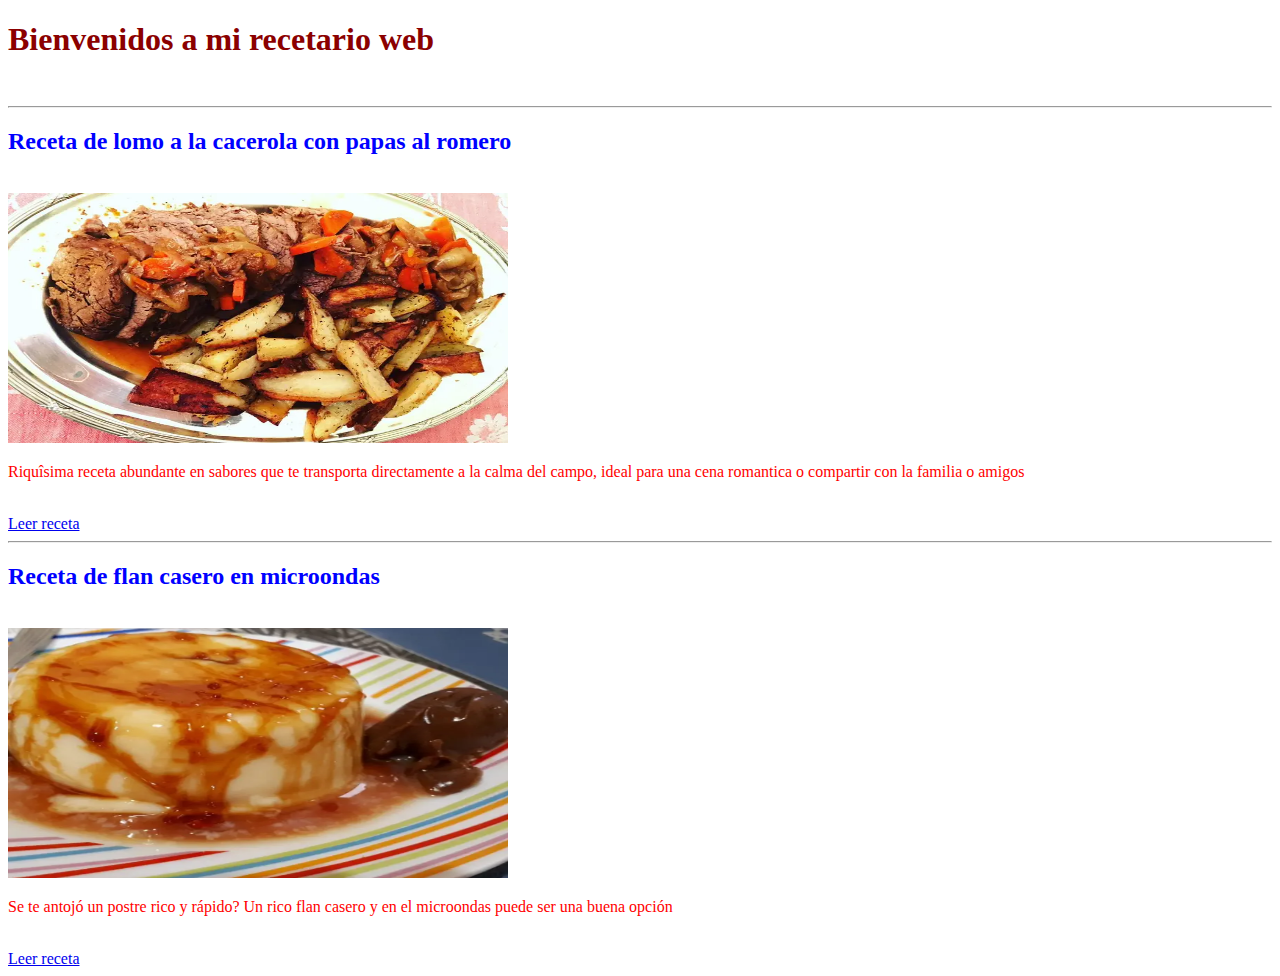
<file: tarea 1/index.html>
<!DOCTYPE html>
<html lang="en">
<head>
    <meta charset="UTF-8">
    <meta name="viewport" content="width=device-width, initial-scale=1.0">
    <title>Mi recetario</title>
    <link rel="stylesheet" href="Public/Css/style.css">
</head>
<body>
    <h1 id="titulo">Bienvenidos a mi recetario web</h1>
<br>
<hr>
<h2 class="color-azul">Receta de lomo a la cacerola con papas al romero</h2>
<br>
<img src="Public/img/lomo-a-la-cacerola-con-papas-al-romero-foto-principal.webp" width="500" height="250" alt="foto de lomo a la cacerola con papas">
<br>
<p>Riquîsima receta abundante en sabores que te transporta directamente a la calma del campo, ideal para una cena romantica o compartir con la familia o amigos</p>
<br>
<a href="public/views/receta1.html">Leer receta</a>
<hr>
<h2 class="color-azul">Receta de flan casero en microondas</h2>
<br>
<img src="Public/img/flan casero.png" width="500" height="250" alt="foto de flan cero">
<br>
<p>Se te antojó un postre rico y rápido? Un rico flan casero y en el microondas puede ser una buena opción</p>
<br>
<a href="public/views/receta2.html">Leer receta</a>
</body>
</html>
</file>
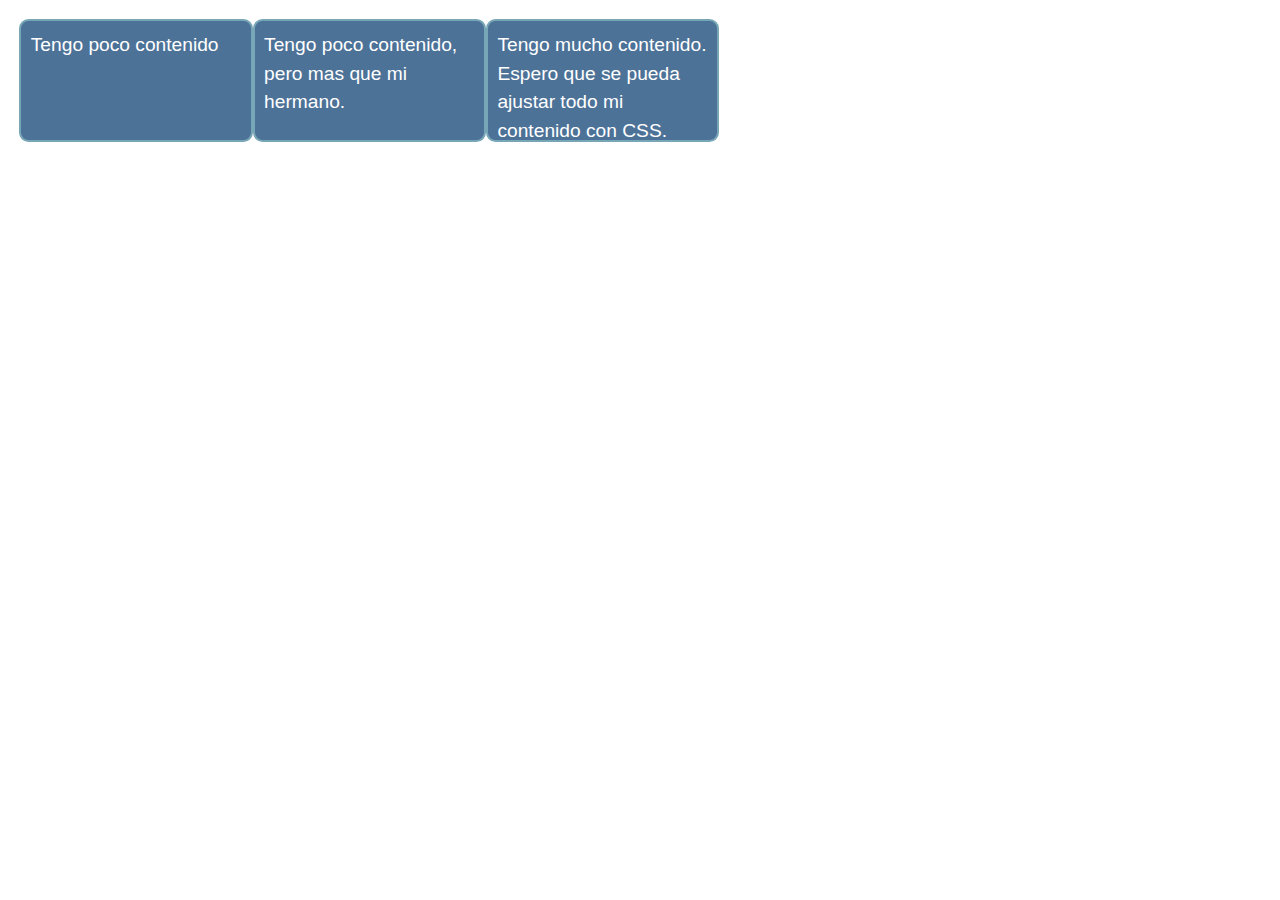
<file: tarea 4/ejercicio2/index.html>
<!DOCTYPE html>
<html lang="en-us">
<head>
    <meta charset="utf-8" />
    <meta name="viewport" content="width=device-width" />
    <title>Flexbox: ejercicio 2</title>
    <link rel="stylesheet" href="public/css/style.css">
</head>
<!--NO MODIFICAR-->
<body>
    <ul>
        <li>Tengo poco contenido</li>
        <li>Tengo poco contenido, pero mas que mi hermano.</li>
        <li>Tengo mucho contenido. Espero que se pueda ajustar todo mi contenido con CSS.</li>
    </ul>
</body>

</html>
</file>
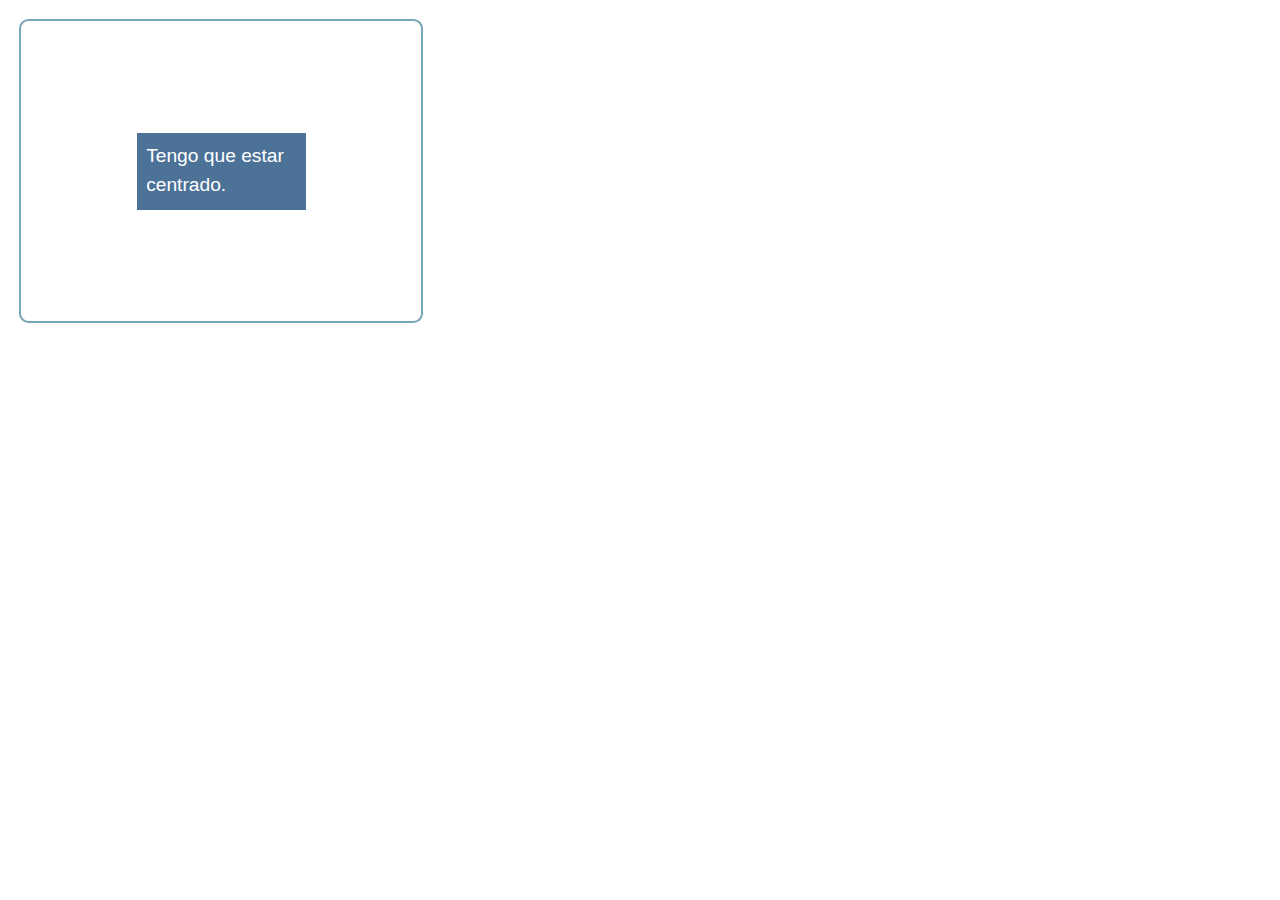
<file: tarea 4/ejercicio3/index.html>
<!DOCTYPE html>
<html lang="en-us">
<head>
    <meta charset="utf-8" />
    <meta name="viewport" content="width=device-width" />
    <title>Flexbox: Ejercicio 3</title>
    <link rel="stylesheet" href="public/css/style.css">
</head>
<!--NO MODIFICAR-->
<body>
    <div class="padre">
        <div class="hijo">Tengo que estar centrado.</div>
    </div>
</body>

</html>
</file>
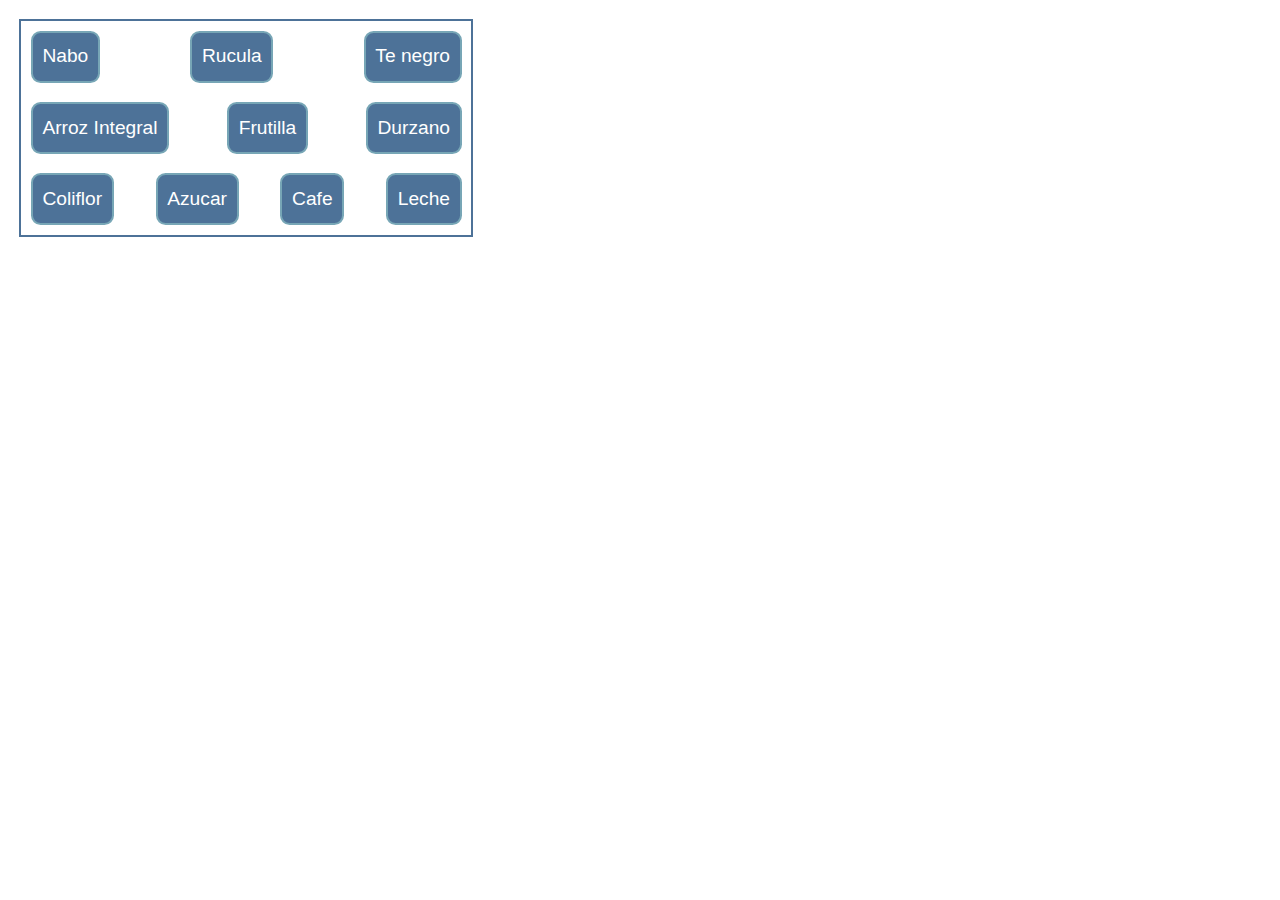
<file: tarea 4/ejercicio4/index.html>
<!DOCTYPE html>
<html lang="en-us">
<head>
    <meta charset="utf-8" />
    <meta name="viewport" content="width=device-width" />
    <title>Flexbox: Ejercicio 4</title>
    <link rel="stylesheet" href="public/css/style.css">
</head>
<!--NO MODIFICAR-->
<body>
    <ul>
        <li>Nabo</li>
        <li>Rucula</li>
        <li>Te negro</li>
        <li>Arroz Integral</li>
        <li>Frutilla</li>
        <li>Durzano</li>
        <li>Coliflor</li>
        <li>Azucar</li>
        <li>Cafe</li>
        <li>Leche</li>
    </ul>
</body>

</html>
</file>
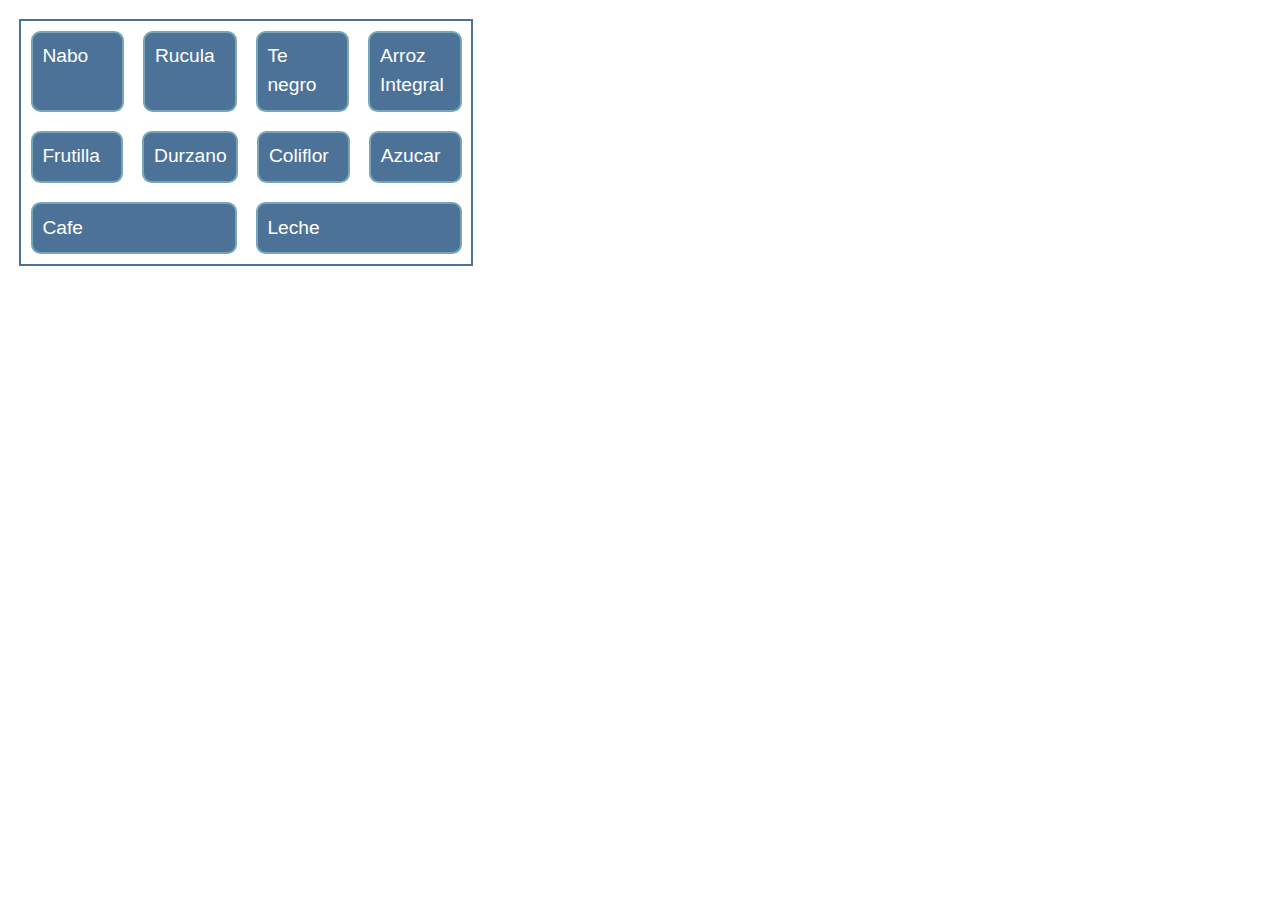
<file: tarea 4/ejercicio5/index.html>
<!DOCTYPE html>
<html lang="en-us">
<head>
    <meta charset="utf-8" />
    <meta name="viewport" content="width=device-width" />
    <title>Flexbox: Ejercicio 5</title>
    <link rel="stylesheet" href="public/css/style.css">
</head>
<!--NO MODIFICAR-->
<body>
    <ul>
        <li>Nabo</li>
        <li>Rucula</li>
        <li>Te negro</li>
        <li>Arroz Integral</li>
        <li>Frutilla</li>
        <li>Durzano</li>
        <li>Coliflor</li>
        <li>Azucar</li>
        <li>Cafe</li>
        <li>Leche</li>
    </ul>
</body>

</html>
</file>
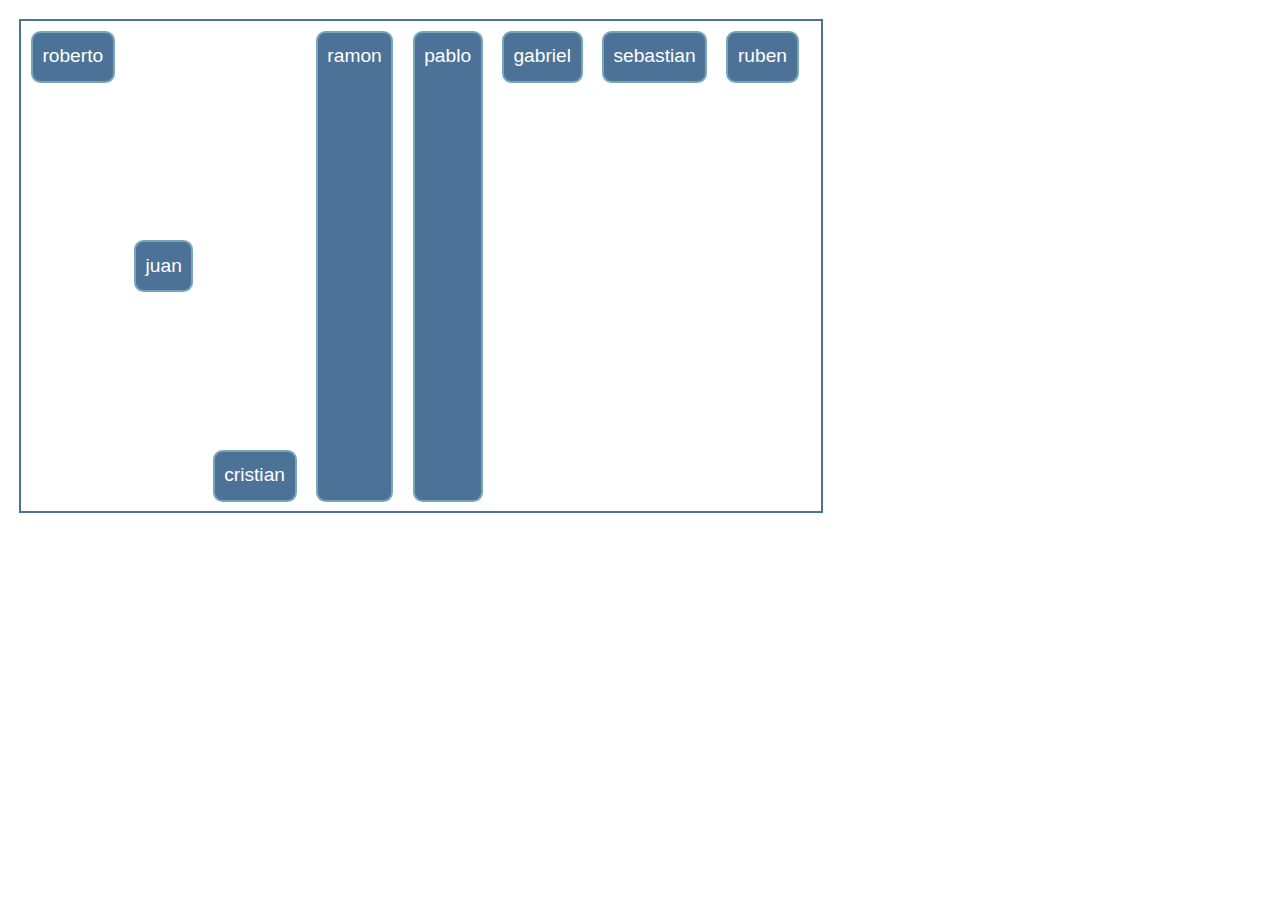
<file: tarea 4/ejercicio6/index.html>
<!DOCTYPE html>
<html lang="en-us">
<head>
    <meta charset="utf-8" />
    <meta name="viewport" content="width=device-width" />
    <title>Flexbox: Ejercicio 6</title>
    <link rel="stylesheet" href="public/css/style.css">
</head>
<!--NO MODIFICAR-->
<body>
    <ul>
        <li class="l1">juan</li>
        <li class="l2">cristian</li>
        <li class="l3">ramon</li>
        <li class="l4">pablo</li>
        <li class="l5">roberto</li>
        <li class="l6">gabriel</li>
        <li class="l7">sebastian</li>
        <li class="l8">ruben</li>
    </ul>
</body>

</html>
</file>
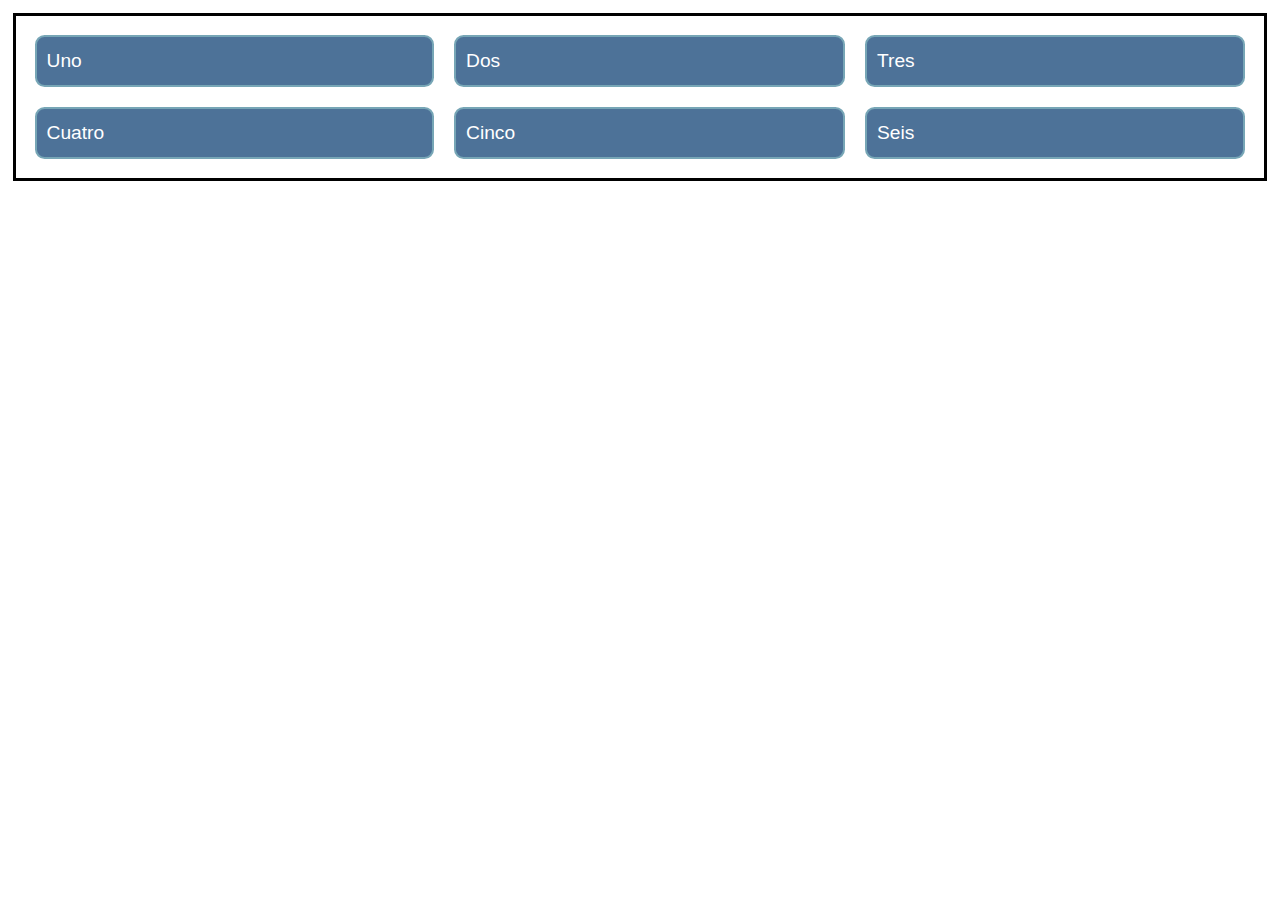
<file: tarea 5/ejercicio 1/index.html>
<!DOCTYPE html>
<html lang="en">
<head>
    <meta charset="UTF-8">
    <meta http-equiv="X-UA-Compatible" content="IE=edge">
    <meta name="viewport" content="width=device-width, initial-scale=1.0">
    <title>Grid: ejercicio 1</title>
    <link rel="stylesheet" href="public/css/style.css">
</head>
<body>
    <div class="grid">
        <div>Uno</div>
        <div>Dos</div>
        <div>Tres</div>
        <div>Cuatro</div>
        <div>Cinco</div>
        <div>Seis</div>
    </div>
</body>
</html>
</file>
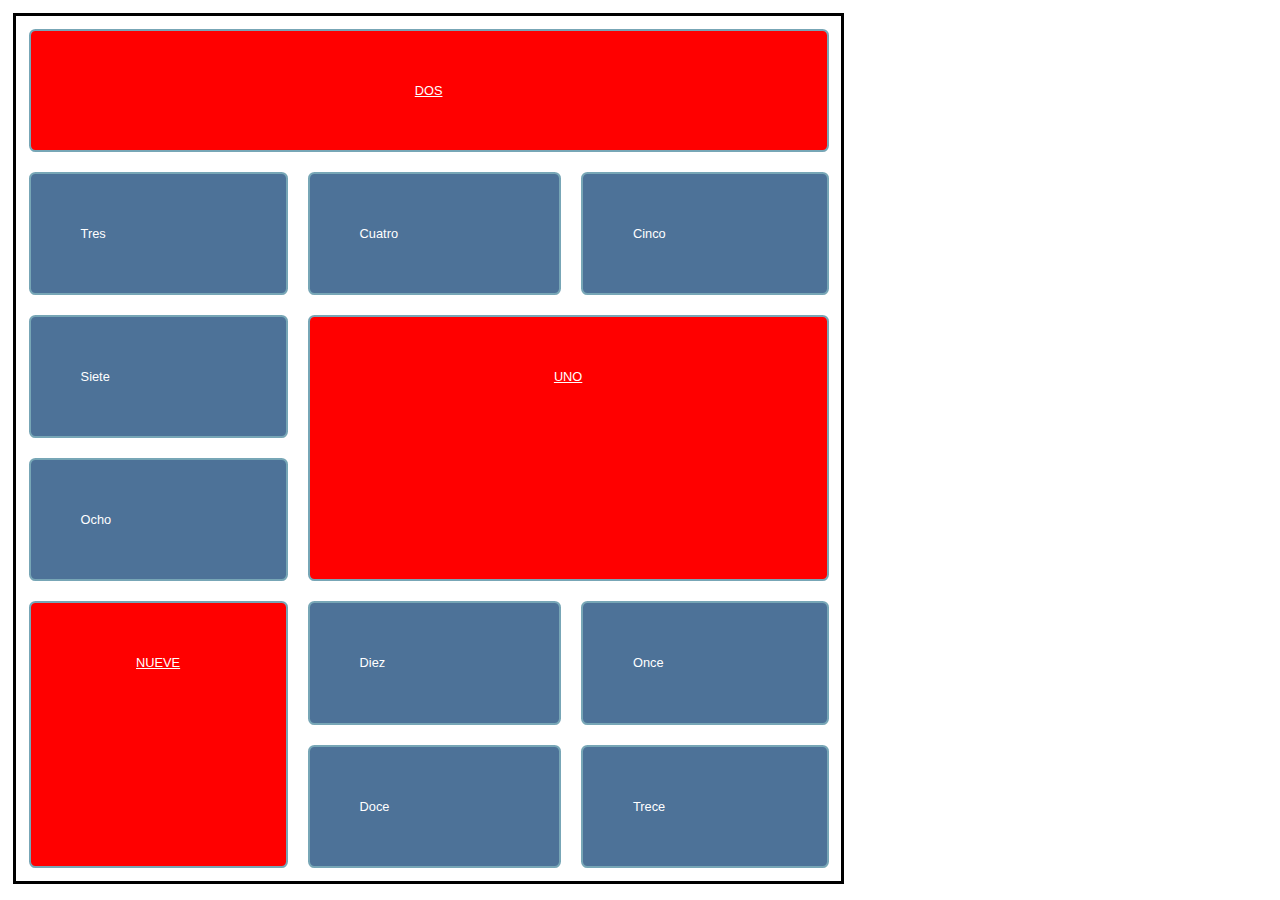
<file: tarea 5/ejercicio 3/index.html>
<!DOCTYPE html>
<html lang="en">
<head>
    <meta charset="UTF-8">
    <meta http-equiv="X-UA-Compatible" content="IE=edge">
    <meta name="viewport" content="width=device-width, initial-scale=1.0">
    <title>Grid: ejercicio 1</title>
    <link rel="stylesheet" href="public/css/style.css">
</head>
<body>
    <div class="grid">
        <div class="item1">Uno</div>
        <div class="item2">Dos</div>
        <div>Tres</div>
        <div>Cuatro</div>
        <div>Cinco</div>
        <div>Siete</div>
        <div>Ocho</div>
        <div class="item9">Nueve</div>
        <div>Diez</div>
        <div>Once</div>
        <div>Doce</div>
        <div>Trece</div>
    </div>
</body>
</html>
</file>
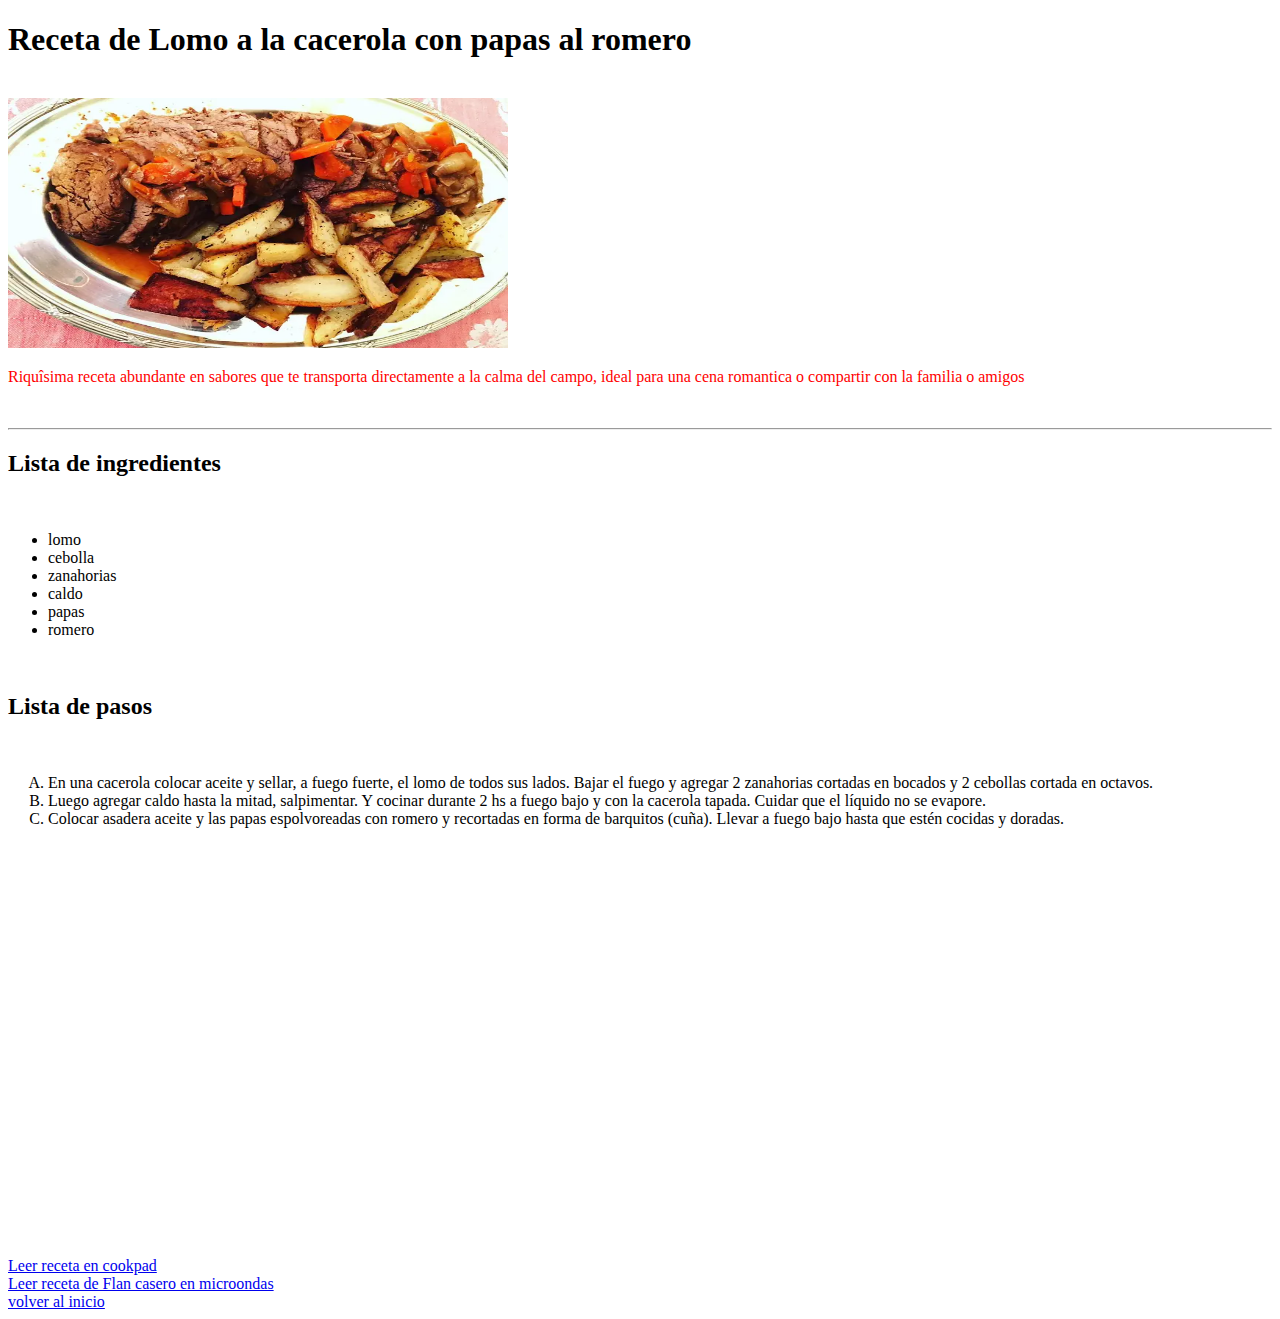
<file: tarea 1/Public/Views/receta1.html>
<!DOCTYPE html>
<html lang="en">
<head>
    <meta charset="UTF-8">
    <meta name="viewport" content="width=device-width, initial-scale=1.0">
    <title>Document</title>
    <link rel="stylesheet" href="../Css/style.css">
</head>
<body>
    <h1>Receta de Lomo a la cacerola con papas al romero</h1>
<br>
<img src="../img/lomo-a-la-cacerola-con-papas-al-romero-foto-principal.webp" width="500" height="250" alt="foto de lomo a la cacerola">
<br>
<p>Riquîsima receta abundante en sabores que te transporta directamente a la calma del campo, ideal para una cena romantica o compartir con la familia o amigos</p>
<br>
<hr>
<h2>Lista de ingredientes</h2>
<br>
<ul>
    <li>lomo</li>
    <li>cebolla</li>
    <li>zanahorias</li>
    <li>caldo</li>
    <li>papas</li>
    <li>romero</li>
</ul>
<br>
<h2>Lista de pasos</h2>
<br>
<ol type="A">
    <li>En una cacerola colocar aceite y sellar, a fuego fuerte, el lomo de todos sus lados. Bajar el fuego y agregar 2 zanahorias cortadas en bocados y 2 cebollas cortada en octavos.</li>
    <li>Luego agregar caldo hasta la mitad, salpimentar. Y cocinar durante 2 hs a fuego bajo y con la cacerola tapada. Cuidar que el líquido no se evapore.</li>
    <li>Colocar asadera aceite y las papas espolvoreadas con romero y recortadas en forma de barquitos (cuña). Llevar a fuego bajo hasta que estén cocidas y doradas.</li>
    </ol>
<br>
<iframe width="695" height="391" src="https://www.youtube.com/embed/N7ks9iY3PSg" title="Lomo a la cacerola" frameborder="0" allow="accelerometer; autoplay; clipboard-write; encrypted-media; gyroscope; picture-in-picture; web-share" referrerpolicy="strict-origin-when-cross-origin" allowfullscreen></iframe>
<br>
<a href="https://cookpad.com/ar/recetas/3381553-lomo-a-la-cacerola-con-papas-al-romero">
    Leer receta en cookpad</a>
    <br>
<a href="receta2.html">
    Leer receta de Flan casero en microondas</a>
    <br>
<a href="../../index.html">
    volver al inicio</a>
</body>
</html>
</file>
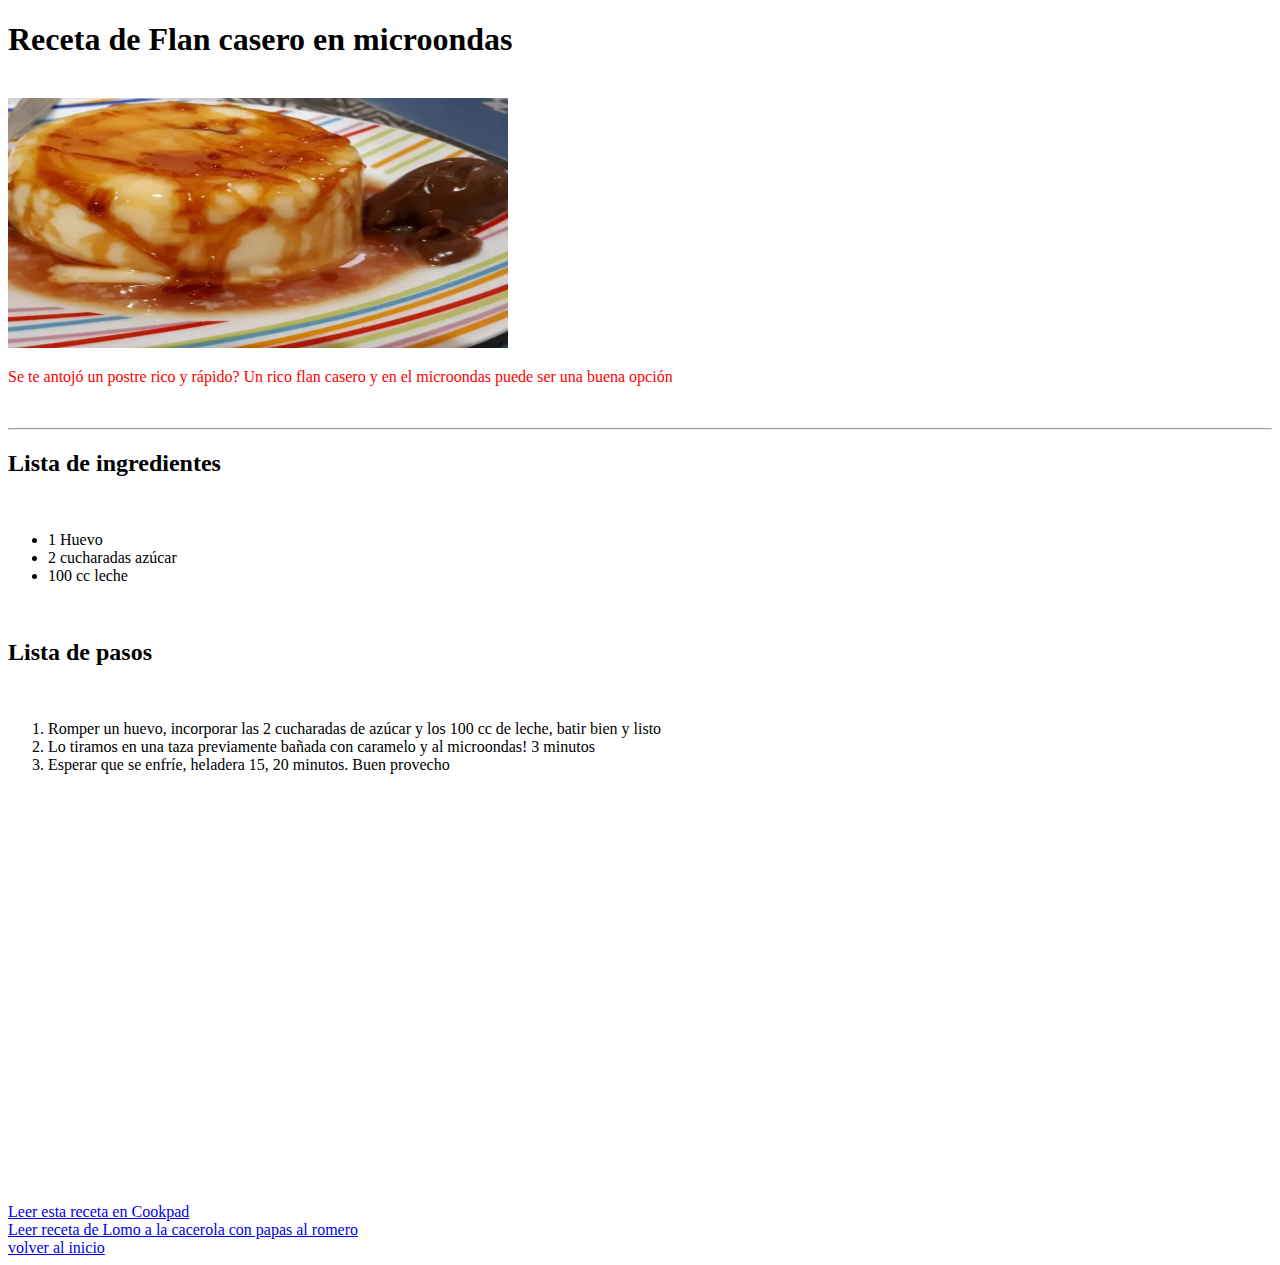
<file: tarea 1/Public/Views/receta2.html>
<!DOCTYPE html>
<html lang="en">
<head>
    <meta charset="UTF-8">
    <meta name="viewport" content="width=device-width, initial-scale=1.0">
    <title>Document</title>
    <link rel="stylesheet" href="../Css/style.css">
</head>
<body>
    <h1>Receta de Flan casero en microondas</h1>
<br>
<img src="../img/flan casero.png" width="500" height="250" alt="foto de lan casero">
<p>Se te antojó un postre rico y rápido? Un rico flan casero y en el microondas puede ser una buena opción</p>
<br>
<hr>
<h2>Lista de ingredientes</h2>
<br>
<ul>
    <li>1 Huevo</li>
    <li>2 cucharadas azúcar</li>
    <li>100 cc leche</li>
</ul>
<br>
<h2>Lista de pasos</h2>
<br>
<ol>
    <li>Romper un huevo, incorporar las 2 cucharadas de azúcar y los 100 cc de leche, batir bien y listo</li>
    <li>Lo tiramos en una taza previamente bañada con caramelo y al microondas! 3 minutos</li>
    <li>Esperar que se enfríe, heladera 15, 20 minutos. Buen provecho</li>
</ol>
<br>
<iframe width="695" height="391" src="https://www.youtube.com/embed/sof8oi2Aa0Y" title="FLAN en MICROONDAS 🍮 | en 5 minutos" frameborder="0" allow="accelerometer; autoplay; clipboard-write; encrypted-media; gyroscope; picture-in-picture; web-share" referrerpolicy="strict-origin-when-cross-origin" allowfullscreen></iframe>
<br>
<a href="https://cookpad.com/ar/recetas/22579753-flan-casero-en-microondas-super-facil-y-rapido-con-pocos-ingredientes?ref=search&search_term=postres%20faciles%20y%20rapidos">Leer esta receta en Cookpad</a>
<br>
<a href="receta1.html">Leer receta de Lomo a la cacerola con papas al romero</a>
<br>
<a href="../../index.html">volver al inicio</a>
</body>
</html>
</file>
<file: tarea 1/Public/Css/style.css>
/* sintaxis

selector {
propiedad: valor;
}

*/
/* selector universal */
# {
    font-family: Verdana, Geneva, Tahoma, sans-serif;
}
/* selector de etiquetas */
p {
    color: red;
}
/* selector de clase */
/* sintaxis del selector de clase

.nombreDeLaClase {}

*/
.color-azul{
    color: blue;
}
/* selctor de id */
/* sintaxis de selector de id 

/* ·nombreDeId  {}

*/
#titulo {
    color: darkred;
}
</file>
<file: tarea 4/ejercicio2/public/css/style.css>
/*NO MODIFICAR*/

body {
    background-color: #fff;
    color: #333;
    font: 1.2em / 1.5 Helvetica Neue, Helvetica, Arial, sans-serif;
    padding: 1em;
    margin: 0;
}

ul {
    display: flex;
    justify-content: flex-start;
    max-width: 700px;
    list-style:none;
    padding: 0;
    margin: 0;
}

li {
    height: 100px;
    width: 250px;
    background-color: #4D7298;
    border: 2px solid #77A6B6;
    border-radius: .5em;
    color: #fff;
    padding: .5em;
    }

/*MODIFICAR DESDE ACA*/
/*Los elementos de la lista son todos de diferentes tamaños, pero queremos que se muestren como tres columnas del mismo tamaño, sin importar el contenido de cada elemento*/
ul {
    
}

li {
}
</file>
<file: tarea 4/ejercicio3/public/css/style.css>
/*NO MODIFICAR*/

body {
    background-color: #fff;
    color: #333;
    font: 1.2em / 1.5 Helvetica Neue, Helvetica, Arial, sans-serif;
    padding: 1em;
    margin: 0;
}

.padre {
    display: flex;
    justify-content: center;
    align-items: center;
    border: 2px solid #77A6B6;
    border-radius: .5em;
    width: 400px;
    height: 300px;
}

.hijo {
    background-color: #4D7298; 
    color: #fff;
    padding: .5em;
    width: 150px;
}

/*DESDE ACA MODIFICAR*/
/*Usar flexbox para centrar al elemento clase hijo dentro del contenedor clase padre.*/
.padre {
}

.hijo {

}
</file>
<file: tarea 4/ejercicio4/public/css/style.css>
/*NO MODIFICAR*/

body {
    background-color: #fff;
    color: #333;
    font: 1.2em / 1.5 Helvetica Neue, Helvetica, Arial, sans-serif;
    padding: 1em;
    margin: 0;
}

ul {
    display: flex;
    flex-direction: row;
    flex-wrap: wrap;
    justify-content: space-between;
    width: 450px;
    list-style:none;
    padding: 0;
    margin: 0;
    border: 2px solid #4D7298;
}

li {
    background-color: #4D7298;
    border: 2px solid #77A6B6;
    border-radius: .5em;
    color: #fff;
    padding: .5em;
    margin: .5em;
}

/*DESDE ACA MODIFICAR*/
/*Los elementos deben estar en tres filas ocupando a su padre, ver tarea para referencia de como debe quedar*/
ul {
}

li {
}
</file>
<file: tarea 4/ejercicio5/public/css/style.css>
/*NO MODIFICAR*/

body {
    background-color: #fff;
    color: #333;
    font: 1.2em / 1.5 Helvetica Neue, Helvetica, Arial, sans-serif;
    padding: 1em;
    margin: 0;
}

ul {
    display: flex;
    flex-direction: row;
    flex-wrap: wrap;
    justify-content: space-between;
    width: 450px;
    list-style:none;
    padding: 0;
    margin: 0;
    border: 2px solid #4D7298;
}

li {
    flex-grow: 1;
    flex-grow: 10;
    flex-grow: 20;
    flex-basis: 1;
    flex-basis: 0;
    flex-basis: 20;
    background-color: #4D7298;
    border: 2px solid #77A6B6;
    border-radius: .5em;
    color: #fff;
    padding: .5em;
    margin: .5em;
}

/*DESDE ACA MODIFICAR*/
/*Los elementos deben estar en tres filas ocupando a su padre, ver tarea para referencia de como debe quedar*/
ul {
    
}

li {
    
}
</file>
<file: tarea 4/ejercicio6/public/css/style.css>
/*NO MODIFICAR*/

body {
    background-color: #fff;
    color: #333;
    font: 1.2em / 1.5 Helvetica Neue, Helvetica, Arial, sans-serif;
    padding: 1em;
    margin: 0;
}

ul {
    display: flex;
    justify-content: flex-start;
    width: 800px;
    height: 490px;
    list-style:none;
    padding: 0;
    margin: 0;
    border: 2px solid #4D7298;
    .l5{
        order: -1;
    }
    .l5{
        align-self: flex-start;
    }
    .l1{
        align-self: center;
    }
    .l2{
        align-self: flex-end;
    }
    .l6{
        align-self: flex-start;
    }
    .l7{
        align-self: flex-start;
    }
    .l8{
        align-self: flex-start;
    }
}

li {
    background-color: #4D7298;
    border: 2px solid #77A6B6;
    border-radius: .5em;
    color: #fff;
    padding: .5em;
    margin: .5em;
}

/*DESDE ACA MODIFICAR*/
/* Modificar los siguientes elementos para que se vea como en la imagen de la consigna */
ul {
    
}

.l1 {
    
}

.l2 {
    
}

.l3,.l4 {
    
}

.l5 {
    
}
</file>
<file: tarea 5/ejercicio 1/public/css/style.css>
body {
  background-color: #fff;
  color: #333;
  font: 1.2em / 1.5 Helvetica Neue, Helvetica, Arial, sans-serif;
  padding: 1em;
  margin: 1vw;
  border: 3px solid black;
}

.grid > * {
  background-color: #4D7298;
  border: 2px solid #77A6B6;
  border-radius: 0.5em;
  color: #fff;
  padding: 0.5em;
  }
 

/*MODIFICAR DESDE ESTA LINEA HACIA ABAJO*/
/*SOLO UTILIZAR GRID*/
/*Se debe crear una cuadrícula en la que se colocarán automáticamente los cuatro elementos.  La cuadrícula debe tener tres columnas y un gap de 20 píxeles.*/

.grid {
  display: grid;
  grid-template-columns: auto auto auto;
  row-gap: 20px;
  column-gap: 20px;
  }
</file>
<file: tarea 5/ejercicio 3/public/css/style.css>
body {
  background-color: #fff;
  color: #333;
  font: 1.2em / 1.5 Helvetica Neue, Helvetica, Arial, sans-serif;
  padding: 1vw;
  margin: 1vw;
  border: 3px solid black;
  width: 800px;
}

.grid {
  height: auto;
}

.grid > * {
  background-color: #4D7298;
  border: 2px solid #77A6B6;
  border-radius: 0.5em;
  color: #fff;
  padding: 50px;
  font-size: 1vw;
}

.item1, .item2, .item9 {
  text-transform: uppercase;
  text-align: center;
  text-decoration: underline;
  font-size: 1vw;
  background-color: red;
}

/*MODIFICAR DESDE ESTA LINEA HACIA ABAJO*/
/*SOLO UTILIZAR GRID*/

.grid {
  display: grid;
  gap: 20px 20px;
  grid-template-columns: auto auto auto;


}

.item1 {
  grid-area: 3/2/5/4;
  }

.item2 {
  grid-column-start: 1;
  grid-column-end: 4;
  }

.item9 {
  grid-area: 5/1/7/2;
  }
</file>
